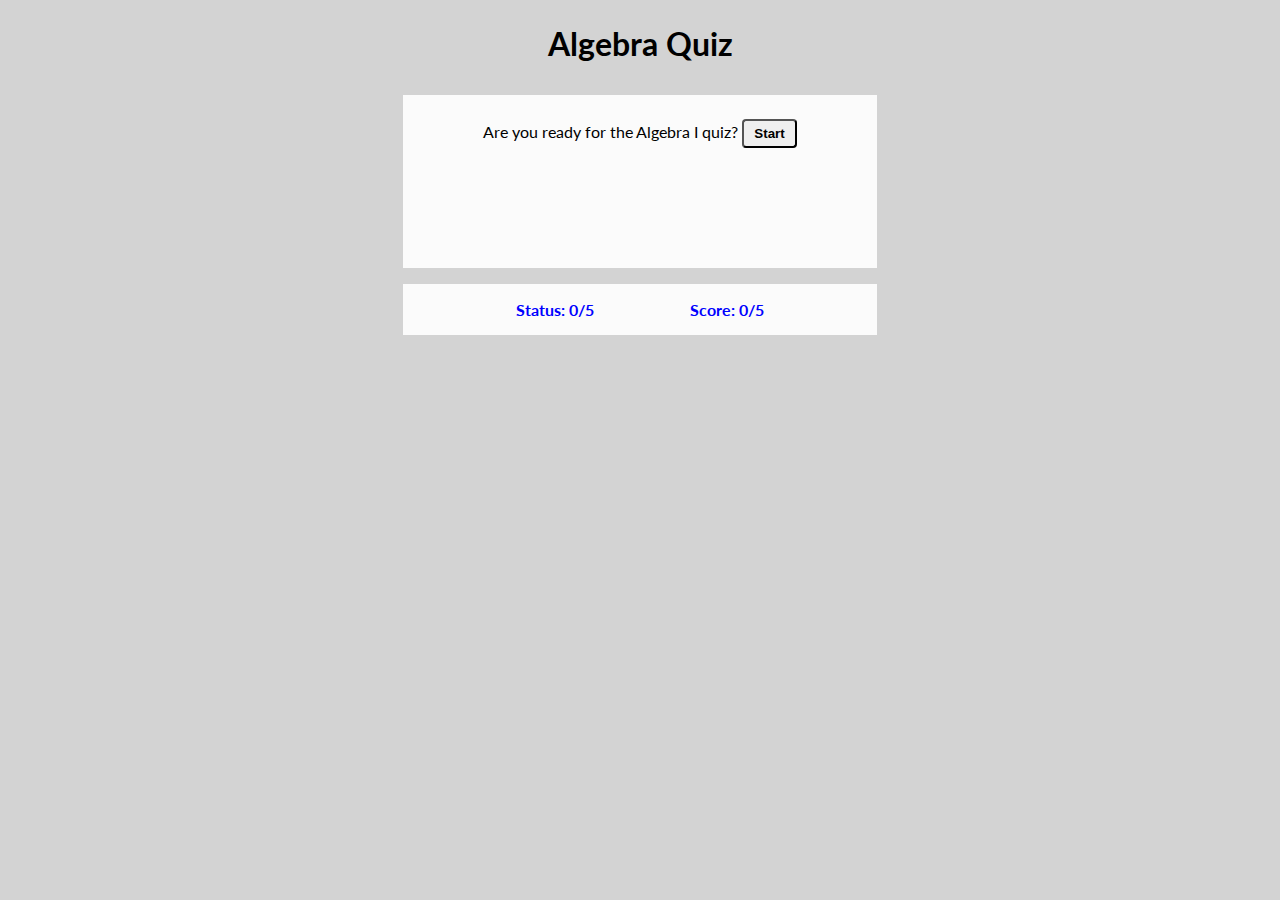
<file: index.html>
<!DOCTYPE html>
<html lang = "en">
    <head>
        <meta charset="utf-8">
        <meta name="viewport" content="width=device-width">
        <meta name="description" content="Algebra Quiz">
        <title>Algebra Quiz</title>
        <link rel="stylesheet" href="index.css">
        <link href="https://fonts.googleapis.com/css?family=Lato&display=swap" rel="stylesheet">
    </head>
    <body>
        <header>
            <h1 class="title-header">Algebra Quiz</h1>
        </header>
        <main>
            <div class="main-section readable-background" aria-live="polite">
                <form class="start-quiz">            
                    <span class="question">Are you ready for the Algebra I quiz?</span>
                    <button type="button" id="start-quiz">Start</button>
                </form>
            </div>
            <div class="response-action readable-background" aria-live="polite"></div>
            <div class="restart-form readable-background" aria-live="polite"></div>
            <footer class="readable-background">
                <span class="progress-footer status">Status: 0/5</span>
                <span class="progress-footer score">Score: 0/5</span>
            </footer>
        </main>
        
        <script src="https://code.jquery.com/jquery-3.3.1.min.js" integrity="sha256-FgpCb/KJQlLNfOu91ta32o/NMZxltwRo8QtmkMRdAu8="
        crossorigin="anonymous"></script>
        <script src="index.js"></script>
    </body>
</html>
</file>
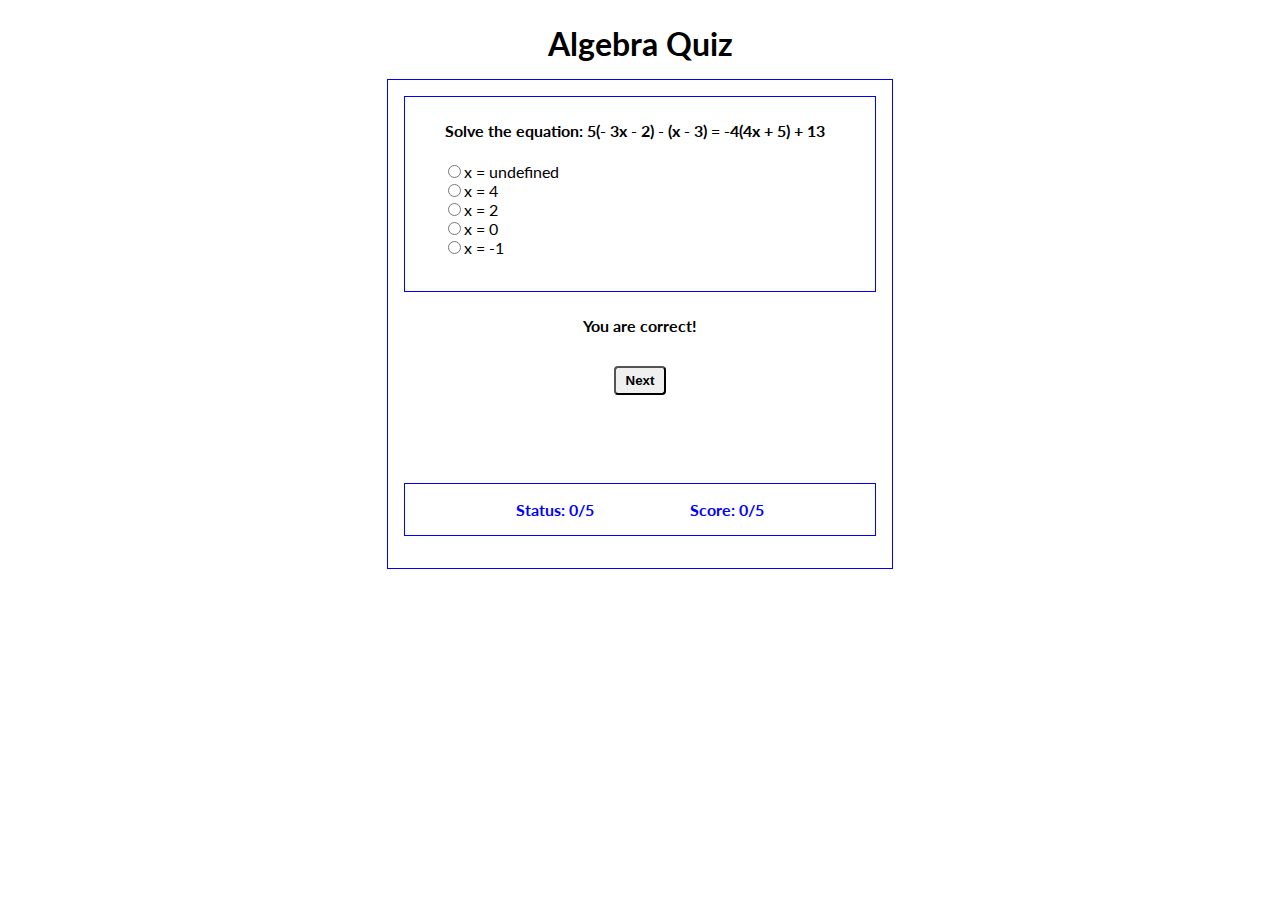
<file: Wireframes/feedbackScreen.html>
<!DOCTYPE html>
<html lang = "en">
    <head>
        <meta charset="utf-8">
        <meta name="viewport" content="width=device-width">
        <meta name="description" content="Algebra Quiz">
        <title>Algebra Quiz</title>
        <link rel="stylesheet" href="wireframe.css">
        <link href="https://fonts.googleapis.com/css?family=Lato&display=swap" rel="stylesheet">
    </head>
    <body>
        <header>
            <h1 class="title-header">Algebra Quiz</h1>
        </header>
        <main>
            <div class="main-section readable-background" aria-live="polite">
                <form class="quiz-form">  
                    <fieldset class ="question">
                        <legend>Solve the equation: 5(- 3x - 2) - (x - 3) = -4(4x + 5) + 13</legend>
                        <label for="algebra-1"><input type="radio" name="algebra-1" id="id1" required value="x = undefined">x = undefined</label>
                        <label for="algebra-1"><input type="radio" name="algebra-1" id="id1" required value="x = 4">x = 4</label>
                        <label for="algebra-1"><input type="radio" name="algebra-1" id="id1" required value="x = 2">x = 2</label>
                        <label for="algebra-1"><input type="radio" name="algebra-1" id="id1" required value="x = 0">x = 0</label>
                        <label for="algebra-1"><input type="radio" name="algebra-1" id="id1" required value="x = -1">x = -1</label>
                    </fieldset>
                </form>
            </div>
            <div class="response-action readable-background" aria-live="polite">
                <form>  
                    <fieldset>
                        <legend>You are correct!</legend>
                    </fieldset>
                    <button type="button">Next</button>
                </form>
            </div>
            <div class="restart-form readable-background" aria-live="polite"></div>
            <footer class="readable-background">
                <span class="progress-footer status">Status: 0/5</span>
                <span class="progress-footer score">Score: 0/5</span>
            </footer>
        </main>
    </body>
</html>
</file>
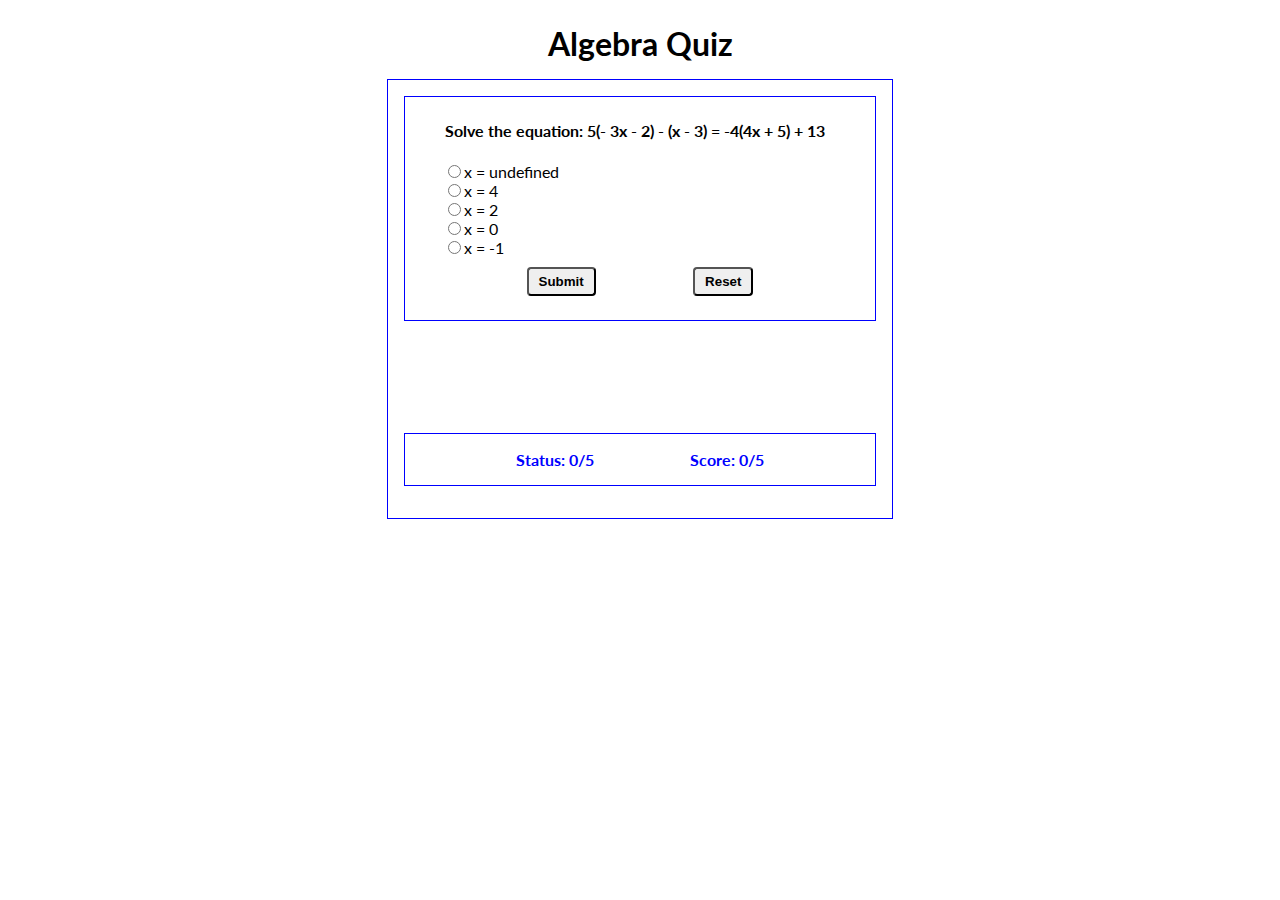
<file: Wireframes/mainScreen.html>
<!DOCTYPE html>
<html lang = "en">
    <head>
        <meta charset="utf-8">
        <meta name="viewport" content="width=device-width">
        <meta name="description" content="Algebra Quiz">
        <title>Algebra Quiz</title>
        <link rel="stylesheet" href="wireframe.css">
        <link href="https://fonts.googleapis.com/css?family=Lato&display=swap" rel="stylesheet">
    </head>
    <body>
        <header>
            <h1 class="title-header">Algebra Quiz</h1>
        </header>
        <main>
            <div class="main-section readable-background" aria-live="polite">
                <form class="quiz-form">  
                    <fieldset class ="question">
                        <legend>Solve the equation: 5(- 3x - 2) - (x - 3) = -4(4x + 5) + 13</legend>
                        <label for="algebra-1"><input type="radio" name="algebra-1" id="id1" required value="x = undefined">x = undefined</label>
                        <label for="algebra-1"><input type="radio" name="algebra-1" id="id1" required value="x = 4">x = 4</label>
                        <label for="algebra-1"><input type="radio" name="algebra-1" id="id1" required value="x = 2">x = 2</label>
                        <label for="algebra-1"><input type="radio" name="algebra-1" id="id1" required value="x = 0">x = 0</label>
                        <label for="algebra-1"><input type="radio" name="algebra-1" id="id1" required value="x = -1">x = -1</label>
                    </fieldset>
                    <span class="buttons-horizontal">
                        <button type="submit">Submit</button>
                        <button type="reset">Reset</button>
                    </span>
                </form>
            </div>
            <div class="response-action readable-background" aria-live="polite"></div>
            <div class="restart-form readable-background" aria-live="polite"></div>
            <footer class="readable-background">
                <span class="progress-footer status">Status: 0/5</span>
                <span class="progress-footer score">Score: 0/5</span>
            </footer>
        </main>
    </body>
</html>
</file>
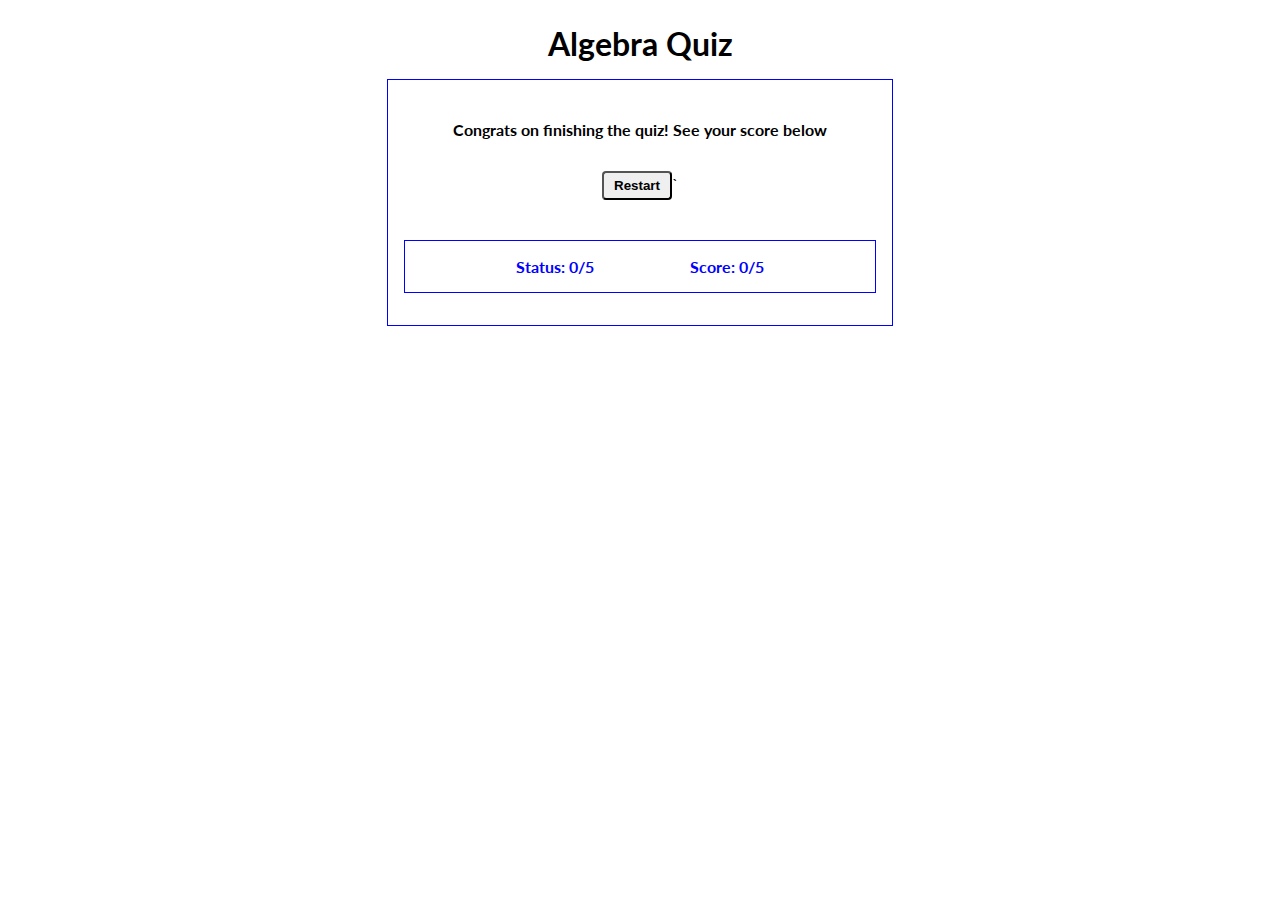
<file: Wireframes/overallScoreScreen.html>
<!DOCTYPE html>
<html lang = "en">
    <head>
        <meta charset="utf-8">
        <meta name="viewport" content="width=device-width">
        <meta name="description" content="Algebra Quiz">
        <title>Algebra Quiz</title>
        <link rel="stylesheet" href="wireframe.css">
        <link href="https://fonts.googleapis.com/css?family=Lato&display=swap" rel="stylesheet">
    </head>
    <body>
        <header>
            <h1 class="title-header">Algebra Quiz</h1>
        </header>
        <main>
            <div class="restart-form readable-background" aria-live="polite">
                <form>  
                    <fieldset>
                        <legend>Congrats on finishing the quiz! See your score below</legend>
                    </fieldset>
                    <button type="button" id="restartButton">Restart</button>`
                </form>
            </div>
            <footer class="readable-background">
                <span class="progress-footer status">Status: 0/5</span>
                <span class="progress-footer score">Score: 0/5</span>
            </footer>
        </main>
    </body>
</html>
</file>
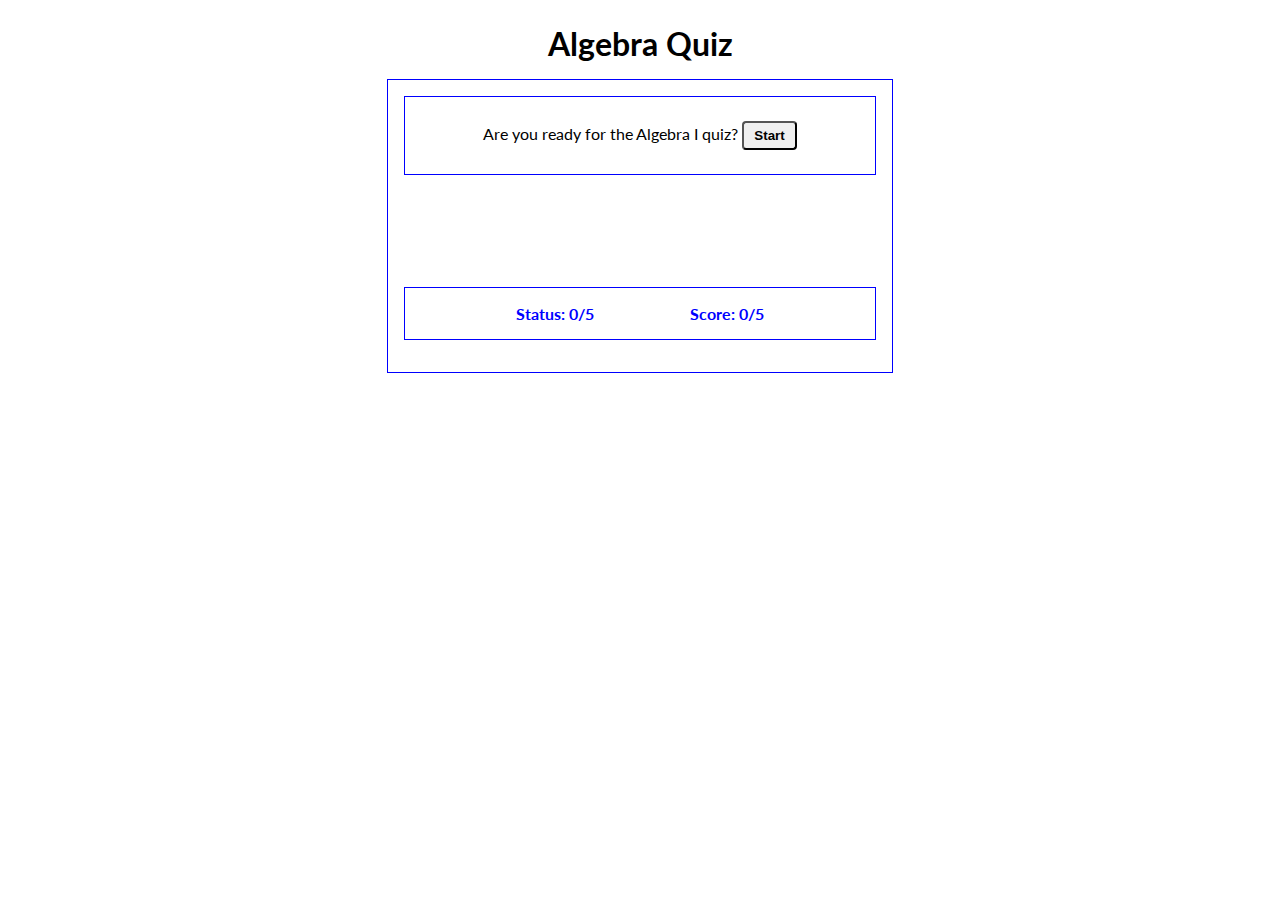
<file: Wireframes/startingScreen.html>
<!DOCTYPE html>
<html lang = "en">
    <head>
        <meta charset="utf-8">
        <meta name="viewport" content="width=device-width">
        <meta name="description" content="Algebra Quiz">
        <title>Algebra Quiz</title>
        <link rel="stylesheet" href="wireframe.css">
        <link href="https://fonts.googleapis.com/css?family=Lato&display=swap" rel="stylesheet">
    </head>
    <body>
        <header>
            <h1 class="title-header">Algebra Quiz</h1>
        </header>
        <main>
            <div class="main-section readable-background" aria-live="polite">
                <form class="start-quiz">            
                    <span class="question">Are you ready for the Algebra I quiz?</span>
                    <button type="button" id="start-quiz">Start</button>
                </form>
            </div>
            <div class="response-action readable-background" aria-live="polite"></div>
            <div class="restart-form readable-background" aria-live="polite"></div>
            <footer class="readable-background">
                <span class="progress-footer status">Status: 0/5</span>
                <span class="progress-footer score">Score: 0/5</span>
            </footer>
        </main>
    </body>
</html>
</file>
<file: index.css>
* {
    box-sizing: border-box;
}

body {
    font-family: "Lato", san-serif;
    display: flex;
    flex-direction: column;
    justify-content: center;
    align-items: center;
    background-color: lightgray;
}

header {
    padding: 1em;
    margin: 0;
}

h1 {
    margin: 0;
    padding: 0;
}

main {
    background-image: url("https://images.pexels.com/photos/167682/pexels-photo-167682.jpeg?auto=compress&cs=tinysrgb&dpr=3&h=750&w=1260");
    background-repeat: no-repeat;
    background-size: cover;
    width: 40%;
    min-width: 300px;
    padding: 1em;
}

.start-quiz {
    text-align: center;
}

.main-section {
    padding: 1.5em;
    width: 100%;
}

.response-action, .restart-form {
    text-align: center;
    padding: 1.5em;
    width: 100%;
}

.readable-background {
    background-color: rgba(255,255,255,0.9);
}

fieldset{
    border-style: none;
}

button {
    cursor: pointer;
    font-weight: bold;
    border-radius: 4px;
    padding: 5px 10px;
}

legend {
    font-weight: bold;
    margin-bottom: 1em;
}

label {
    display: block;
}

.buttons-horizontal {
    display: flex;
    flex-direction: row;
    justify-content: space-evenly;
}

footer {
    padding: 1em;
    margin: 1em 0;
    display: flex;
    flex-direction: row;
    justify-content: space-evenly;
}

.progress-footer {
    color: blue;
    font-weight: bold;
}
</file>
<file: Wireframes/wireframe.css>
* {
    box-sizing: border-box;
}

body {
    font-family: "Lato", san-serif;
    display: flex;
    flex-direction: column;
    justify-content: center;
    align-items: center;
}

header {
    padding: 1em;
    margin: 0;
}

h1 {
    margin: 0;
    padding: 0;
}

main {
    border: blue solid 1px;
    width: 40%;
    min-width: 300px;
    padding: 1em;
}

.start-quiz {
    text-align: center;
}

.main-section {
    border: blue solid 1px;
    padding: 1.5em;
    width: 100%;
}

.response-action, .restart-form {
    text-align: center;
    padding: 1.5em;
    width: 100%;
}

.readable-background {
    background-color: rgba(255,255,255,0.9);
}

fieldset{
    border-style: none;
}

button {
    cursor: pointer;
    font-weight: bold;
    border-radius: 4px;
    padding: 5px 10px;
}

legend {
    font-weight: bold;
    margin-bottom: 1em;
}

label {
    display: block;
}

.buttons-horizontal {
    display: flex;
    flex-direction: row;
    justify-content: space-evenly;
}

footer {
    padding: 1em;
    margin: 1em 0;
    display: flex;
    flex-direction: row;
    justify-content: space-evenly;
    border: blue solid 1px;
}

.progress-footer {
    color: blue;
    font-weight: bold;
}
</file>
